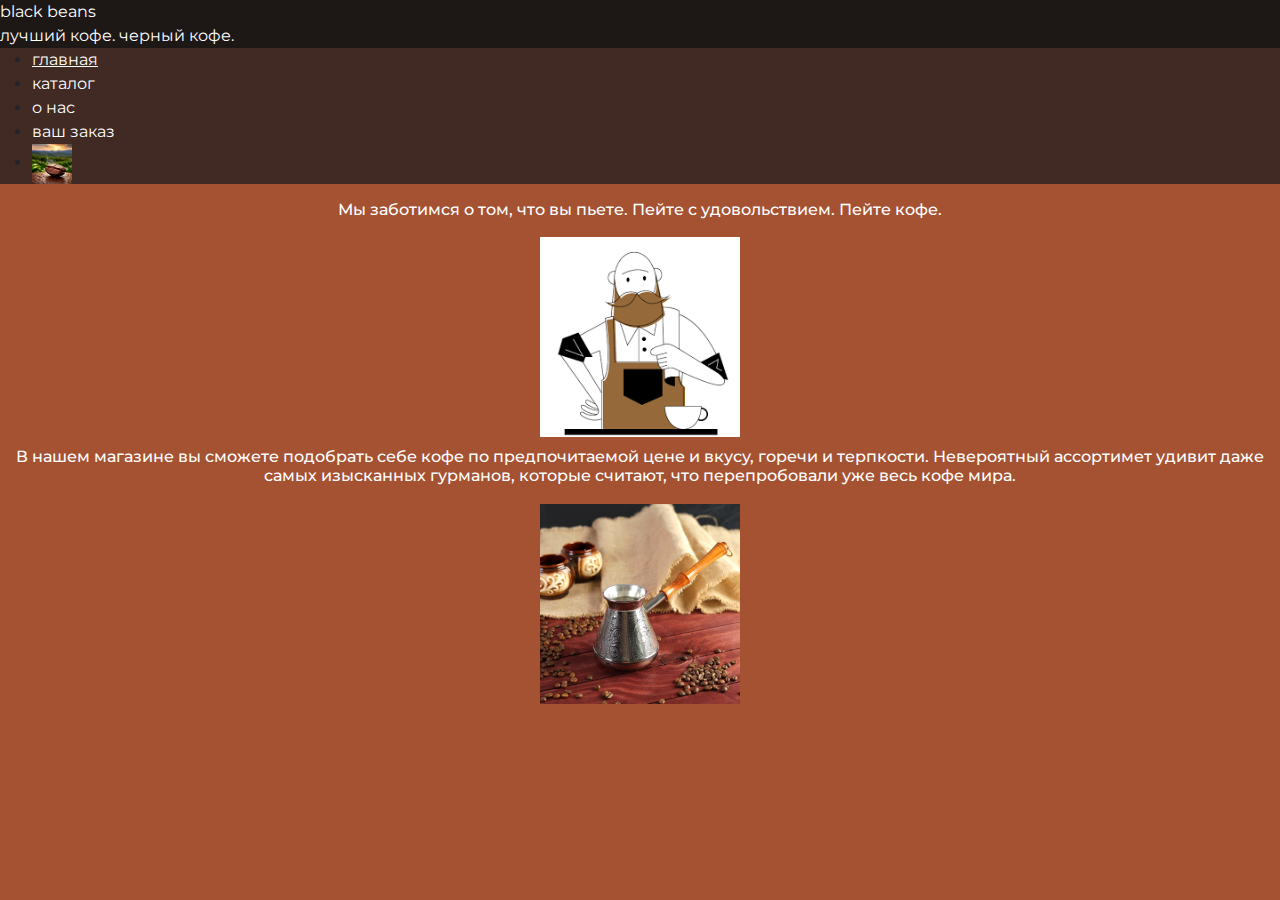
<file: html_css_hw_2/index.html>
<!DOCTYPE html>
<html lang="ru">
    <head>
        <meta charset="UTF-8">
        <meta content="width=device-width, initial-scale=1" name="viewport">
        <title >black beans</title>
        <link href="https://cdn.jsdelivr.net/npm/bootstrap@5.3.3/dist/css/bootstrap.min.css" rel="stylesheet" integrity="sha384-QWTKZyjpPEjISv5WaRU9OFeRpok6YctnYmDr5pNlyT2bRjXh0JMhjY6hW+ALEwIH" crossorigin="anonymous">
        <link rel="stylesheet" href="coffee.css">
        
    </head>

    <header>
        <div class="company-name">black beans</div>
        <div class="company-description">лучший кофе. черный кофе.</div>

        <nav>
            <ul>
                <li><a href="index.html" class="active">главная</a></li>
                <li><a href="catalog.html">каталог</a></li>
                <li><a href="description.html">о нас</a></li>
                <li><a href="order.html">ваш заказ</a></li>
                <li><a href="index.html"><img src="one-bean.jpg" width="40px"></a></li>
            </ul>
        </nav>
    </header>

    <main>
        <div class="middle">
            <h6>Мы заботимся о том, что вы пьете. Пейте с удовольствием. Пейте кофе.</h6>
            <a href="description.html"><img class="image" src="barista.png" alt="Узнать больше о нас"></a>
            <h6>В нашем магазине вы сможете подобрать себе кофе по предпочитаемой цене и вкусу, горечи и терпкости. Невероятный ассортимет удивит даже самых изысканных гурманов, которые считают, что перепробовали уже весь кофе мира.</h6>
            <a href="catalog.html"><img class="image" src="turka.jpg" alt="Перейти в магазин"></a>
        </div>
    </main>

</html>
</file>
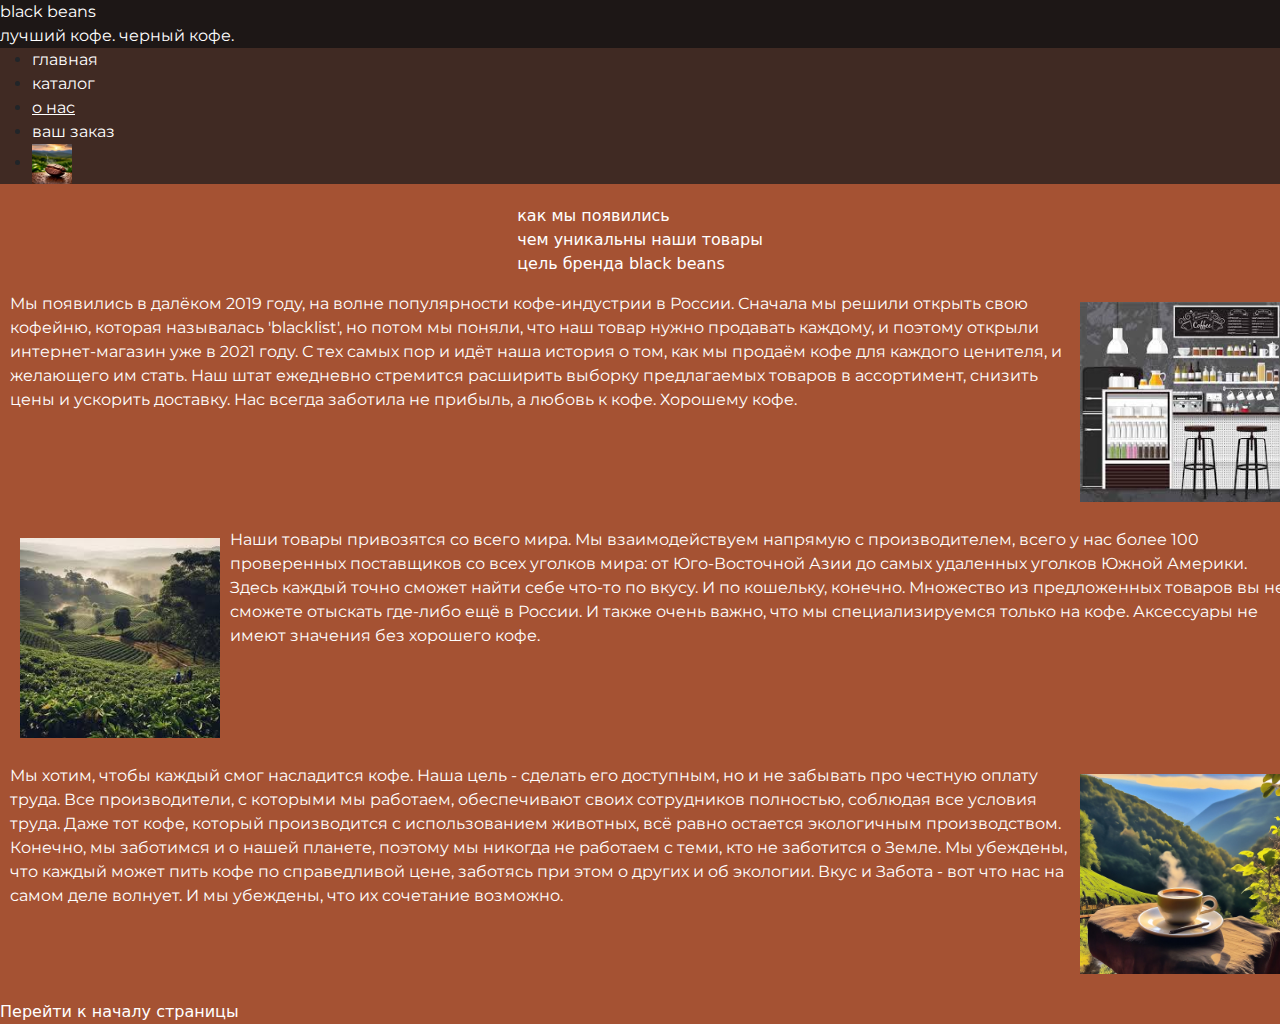
<file: html_css_hw_2/description.html>
<!DOCTYPE html>
<html lang="ru">
    <head>
        <meta charset="UTF-8">
        <meta content="width=device-width, initial-scale=1" name="viewport">
        <title >black beans</title>
        <link href="https://cdn.jsdelivr.net/npm/bootstrap@5.3.3/dist/css/bootstrap.min.css" rel="stylesheet" integrity="sha384-QWTKZyjpPEjISv5WaRU9OFeRpok6YctnYmDr5pNlyT2bRjXh0JMhjY6hW+ALEwIH" crossorigin="anonymous">
        <link rel="stylesheet" href="coffee.css">
    </head>

    <header>
        <div class="company-name" id="head">black beans</div>
        <div class="company-description">лучший кофе. черный кофе.</div>

        <nav>
            <ul>
                <li><a href="index.html" >главная</a></li>
                <li><a href="catalog.html" >каталог</a></li>
                <li><a href="description.html" class="active">о нас</a></li>
                <li><a href="order.html">ваш заказ</a></li>
                <li><a href="index.html"><img src="one-bean.jpg" width="40px"></a></li>
            </ul>
        </nav>
    </header>

    <main>
        <div class="nav-nav">
        <ul class="navigation-list">
            <li>
                <a href="#paragraph1">как мы появились</a>
            </li>
            <li>
                <a href="#paragraph2">чем уникальны наши товары</a>
            </li>
            <li>
                <a href="#paragraph3">цель бренда black beans</a>
            </li>
        </ul>
        </div>

        <div class="row">
        <p id="paragraph1">
            <img src="coffee-shop.jpg" class="float-right image">
            Мы появились в далёком 2019 году, на волне популярности кофе-индустрии в России.
            Сначала мы решили открыть свою кофейню, которая называлась 'blacklist', но потом 
            мы поняли, что наш товар нужно продавать каждому, и поэтому открыли интернет-магазин уже в 2021 году. 
            С тех самых пор и идёт наша история о том, как мы продаём кофе для каждого ценителя, и желающего им стать. 
            Наш штат ежедневно стремится расширить выборку предлагаемых товаров в ассортимент, снизить цены и ускорить доставку. 
            Нас всегда заботила не прибыль, а любовь к кофе. Хорошему кофе.
            
        </p>
        </div>

        <div class="row">
            
        <p id="paragraph2">
            <img src="plantation.jpg" class="float-left image">
            Наши товары привозятся со всего мира. Мы взаимодействуем напрямую с производителем, всего у нас более 100 проверенных
            поставщиков со всех уголков мира: от Юго-Восточной Азии до самых удаленных уголков Южной Америки. Здесь каждый точно сможет
            найти себе что-то по вкусу. И по кошельку, конечно. Множество из предложенных товаров вы не сможете отыскать где-либо ещё
            в России. И также очень важно, что мы специализируемся только на кофе. Аксессуары не имеют значения без хорошего кофе. 
        </p>
        </div>

        <div class="row">
            
            <p id="paragraph3">
                <img src="ecology.jpg" class="float-right image">
                Мы хотим, чтобы каждый смог насладится кофе. Наша цель - сделать его доступным, но и не забывать про честную оплату труда.
                Все производители, с которыми мы работаем, обеспечивают своих сотрудников полностью, соблюдая все условия труда. Даже тот кофе,
                который производится с использованием животных, всё равно остается экологичным производством. Конечно, мы заботимся и о нашей планете,
                поэтому мы никогда не работаем с теми, кто не заботится о Земле. Мы убеждены, что каждый может пить кофе по справедливой цене, 
                заботясь при этом о других и об экологии. Вкус и Забота - вот что нас на самом деле волнует. И мы убеждены, что их сочетание возможно.
                
            </p>
            
        </div>
        <a href="#head">Перейти к началу страницы</a>
    </main>

</html>
</file>
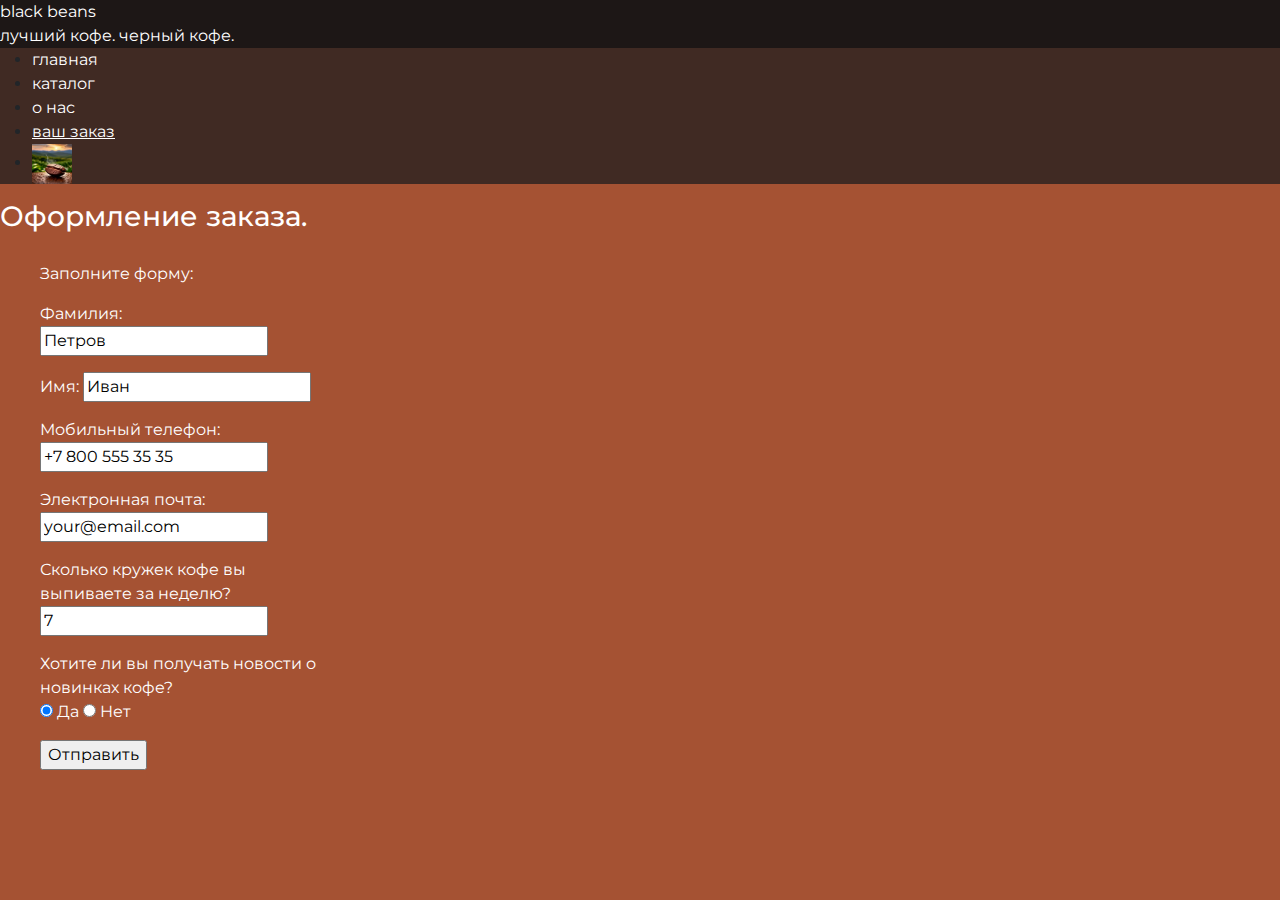
<file: html_css_hw_2/order.html>
<!DOCTYPE html>
<html lang="ru">
    <head>
        <meta charset="UTF-8">
        <meta content="width=device-width, initial-scale=1" name="viewport">
        <title >black beans</title>
        <link href="https://cdn.jsdelivr.net/npm/bootstrap@5.3.3/dist/css/bootstrap.min.css" rel="stylesheet" integrity="sha384-QWTKZyjpPEjISv5WaRU9OFeRpok6YctnYmDr5pNlyT2bRjXh0JMhjY6hW+ALEwIH" crossorigin="anonymous">
        <link rel="stylesheet" href="coffee.css">
    </head>
<body>
    <header>
        <div class="company-name">black beans</div>
        <div class="company-description">лучший кофе. черный кофе.</div>

        <nav>
            <ul>
                <li><a href="index.html" >главная</a></li>
                <li><a href="catalog.html" >каталог</a></li>
                <li><a href="description.html" >о нас</a></li>
                <li><a href="order.html" class="active">ваш заказ</a></li>
                <li><a href="index.html"><img src="one-bean.jpg" width="40px"></a></li>
            </ul>
        </nav>
    </header>

    <main>
        <h3>Оформление заказа.</h3>
        <form action="https://www.bing.com/search?" id="UserEnter" name="UserEnter" target="_blank" class="float-left">
            <p>Заполните форму:<input type="hidden" name="q" value="search"></p>

            <p> <label for="surname">Фамилия:</label>
            <input type="text" id="surname" name="surname" value="Петров" required=""> </p>
           <p> <label for="name">Имя:</label>
            <input type="text" id="name" name="name" value="Иван" required=""> </p>
            
            <p> <label for="phone">Мобильный телефон:</label>
            <input type="tel" id="phone" name="phone" value="+7 800 555 35 35" required=""> </p>
            

            <p> <label for="email">Электронная почта:</label>
               <input type="email" id="email" name="email" value="your@email.com" required=""> </p>

            <p> <label for="coffe-per-week">Сколько кружек кофе вы выпиваете за неделю?</label>
                <input type="number" id="coffe-per-week" name="coffe-per-week" value="7" required=""> </p>

            <p> <label>Хотите ли вы получать новости о новинках кофе?</label>
                <input type="radio" id="option1" name="preference" value="yes" checked="">
                <label for="option1">Да</label>
            <input type="radio" id="option2" name="preference" value="no">
                <label for="option2">Нет</label></p>
                <p> <input type="hidden" name="source" value="contact_form">
                    <input type="submit" value="Отправить"> </p>
        </form>

    </main>

</body>

</html>
</file>
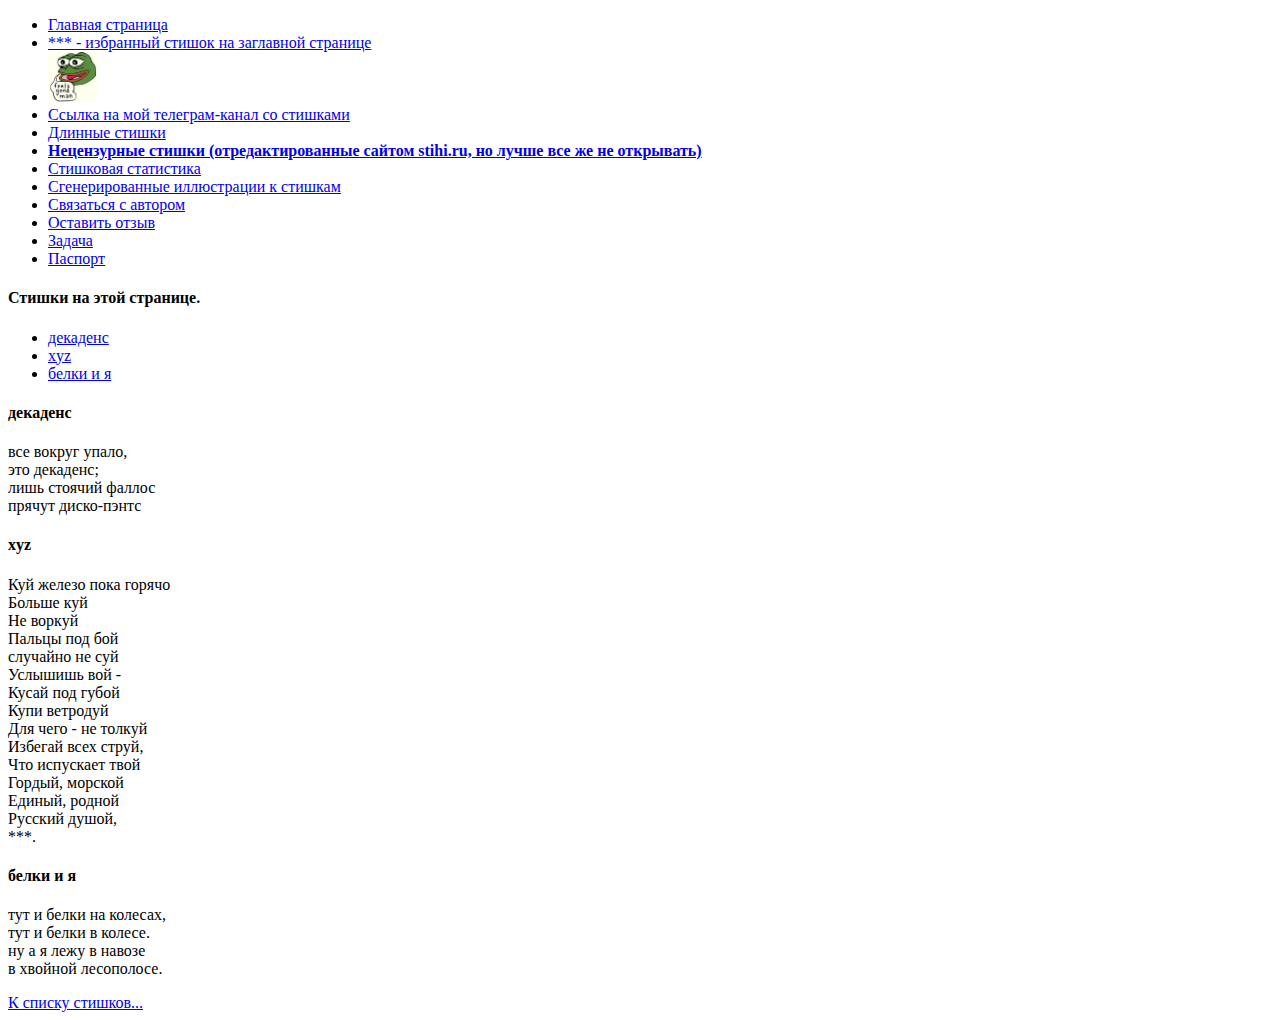
<file: html_hw/censored_stories.html>
<!DOCTYPE html>
<html lang="ru">
    <head>
        <meta charset="UTF-8">
        <title>Нецензурные стишки</title>
    </head>

    <body>

        <ul>
           <li><a href = 'first_page.html' target = '_self'>Главная страница</a>
           <li><a href = 'first_page.html'#head1 target = '_self'>*** - избранный стишок на заглавной странице</a>
           <li><a href = 'first_page.html' target = '_self'><img height="50px" src = 'src.jpg'></a>
           <li><a href = 'https://t.me/+nbsiB17qgTNkZjBi' target="_blank">Ссылка на мой телеграм-канал со стишками</a>
            <li><a href = 'long_stories.html' target = '_self'>Длинные стишки</a>
            <li><a href = 'censored_stories.html' target = '_self'><b>Нецензурные стишки (отредактированные сайтом stihi.ru, но лучше все же не открывать)</b></a>
            <li><a href = 'stats.html' target = '_self'>Стишковая статистика</a>
            <li><a href = 'images.html' target = '_self'>Сгенерированные иллюстрации к стишкам</a>
                <li><a href = 'connect.html' target="_self">Связаться с автором</a></li>    
                <li><a href = 'respond.html' target="_self">Оставить отзыв</a></li>    
                <li><a href = 'problem.html' target="_self">Задача</a></li>
                <li><a href = 'passport.html' target="_self">Паспорт</a></li>     
        </ul>
        
        <a id="top"><h4>Стишки на этой странице.</h4></a>
<ul>
    <li><a href="#head1" target="_self">декаденс</a></li>
    <li><a href="#head2" target="_self">xyz</a></li>
    <li><a href="#head3" target="_self">белки и я</a></li>
</ul>

<h4><a id="head1">декаденс</a></h4>
<p>
    все вокруг упало,<br>
это декаденс;<br>
лишь стоячий фаллос<br>
прячут диско-пэнтс<br>
</p>

<h4><a id="head2">xyz</a></h4>
<p>
    Куй железо пока горячо<br>
Больше куй<br>
Не воркуй<br>
Пальцы под бой<br>
случайно не суй<br>
Услышишь вой -<br>
Кусай под губой<br>
Купи ветродуй<br>
Для чего - не толкуй<br>
Избегай всех струй,<br>
Что испускает твой<br>
Гордый, морской<br>
Единый, родной<br>
Русский душой,<br>
***.
</p>

<h4><a id="head3">белки и я</a></h4>
<p>
    тут и белки на колесах,<br>
тут и белки в колесе.<br>
ну а я лежу в навозе<br>
в хвойной лесополосе.<br>

</p>

<a href="#top" target="_self">К списку стишков...</a>
    </body>

</html>
</file>
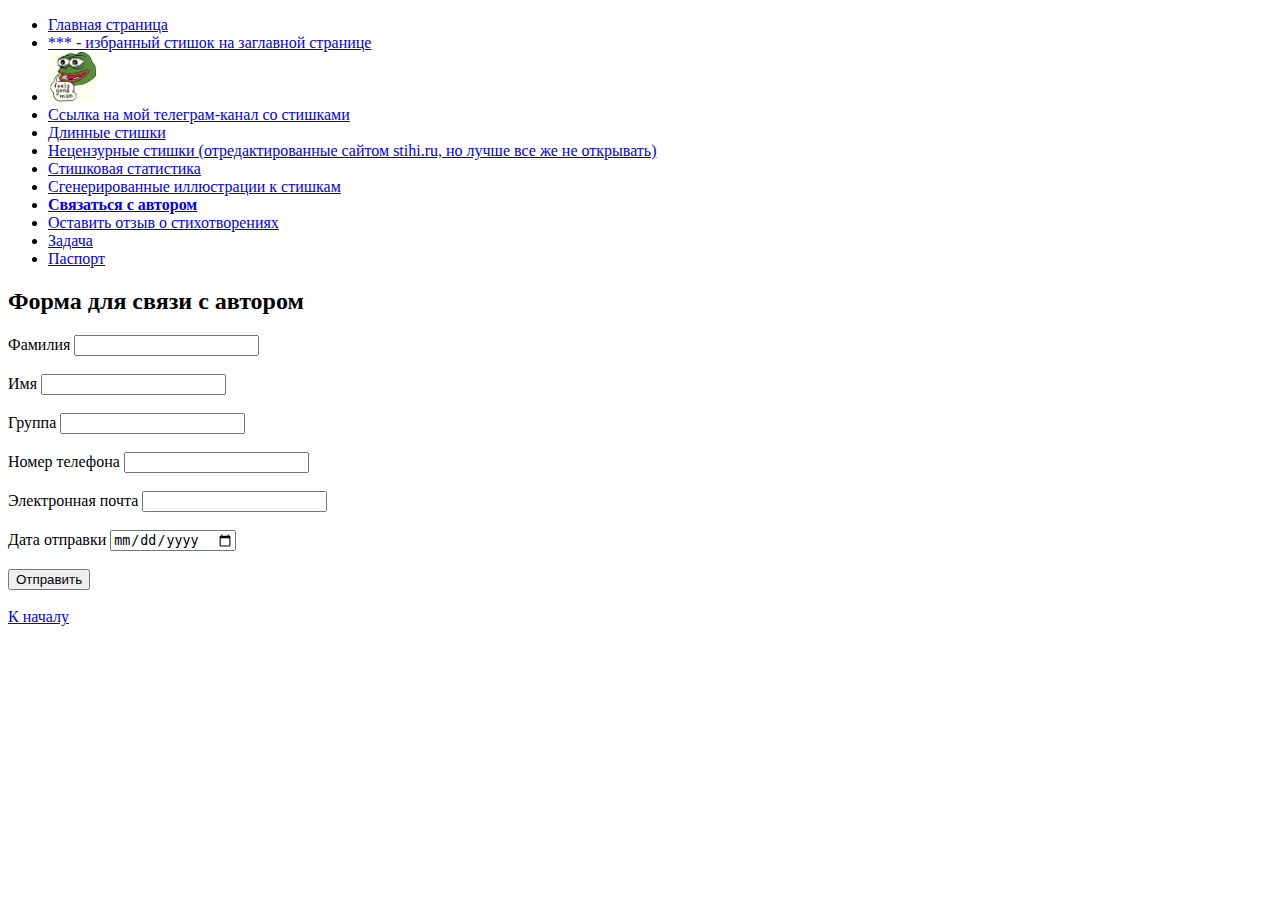
<file: html_hw/connect.html>
<!DOCTYPE html>
<html lang="ru">
    <head>
        <meta charset="UTF-8">
        <title>Связаться с автором</title>
    </head> 
    <body>
        <id='top'></id>
        <ul>
            <li><a href = 'first_page.html' target = '_self'>Главная страница</a>
            <li><a href = 'first_page.html#head1' target = '_self'>*** - избранный стишок на заглавной странице</a>
            <li><a href = 'first_page.html' target = '_self'><img height="50px" src = 'src.jpg'></a>
            <li><a href = 'https://t.me/+nbsiB17qgTNkZjBi' target="_blank">Ссылка на мой телеграм-канал со стишками</a>
            <li><a href = 'long_stories.html' target = '_self'>Длинные стишки</a>
            <li><a href = 'censored_stories.html' target = '_self'>Нецензурные стишки (отредактированные сайтом stihi.ru, но лучше все же не открывать)</a>
            <li><a href = 'stats.html' target = '_self'>Стишковая статистика</a>
            <li><a href = 'images.html' target = '_self'>Сгенерированные иллюстрации к стишкам</a>
            <li><a href = 'connect.html' target="_self"><b>Связаться с автором</b></a></li>    
            <li><a href = 'respond.html' target="_self">Оставить отзыв о стихотворениях</a></li>    
            <li><a href = 'problem.html' target="_self">Задача</a></li>
            <li><a href = 'passport.html' target="_self">Паспорт</a></li>        
        </ul>
        
        <h2>Форма для связи с автором</h2> 
        <form action="https://www.bing.com/search?" id="UserEnter" name="UserEnter" target="_blank">
            <input type="hidden" name="q" value="search" target="_blank">
            <label for="surname">Фамилия</label>
            <input type="text" id="surname" name="surname" required>
            <br><br>
            <label for="name">Имя</label>
            <input type="text" id="name" name="name" required>
            <br><br>
            <label for="group">Группа</label>
            <input type="text" id="group" name="group" required>
            <br><br>
            <label for="phone">Номер телефона</label>
            <input type="tel" id="phone" name="phone" required>
            <br><br>
            <label for="email">Электронная почта</label>
            <input type="email" id="email" name="email" required>
            <br><br>
            <label for="date">Дата отправки</label>
            <input type="date" id="date" name="date" required>
            <br><br>
            <input type="submit" name="submit" value="Отправить">
            
        </form>
        <br><a href='connect.html#top' target="_self">К началу</a><br>

    </body>

</html>
</file>
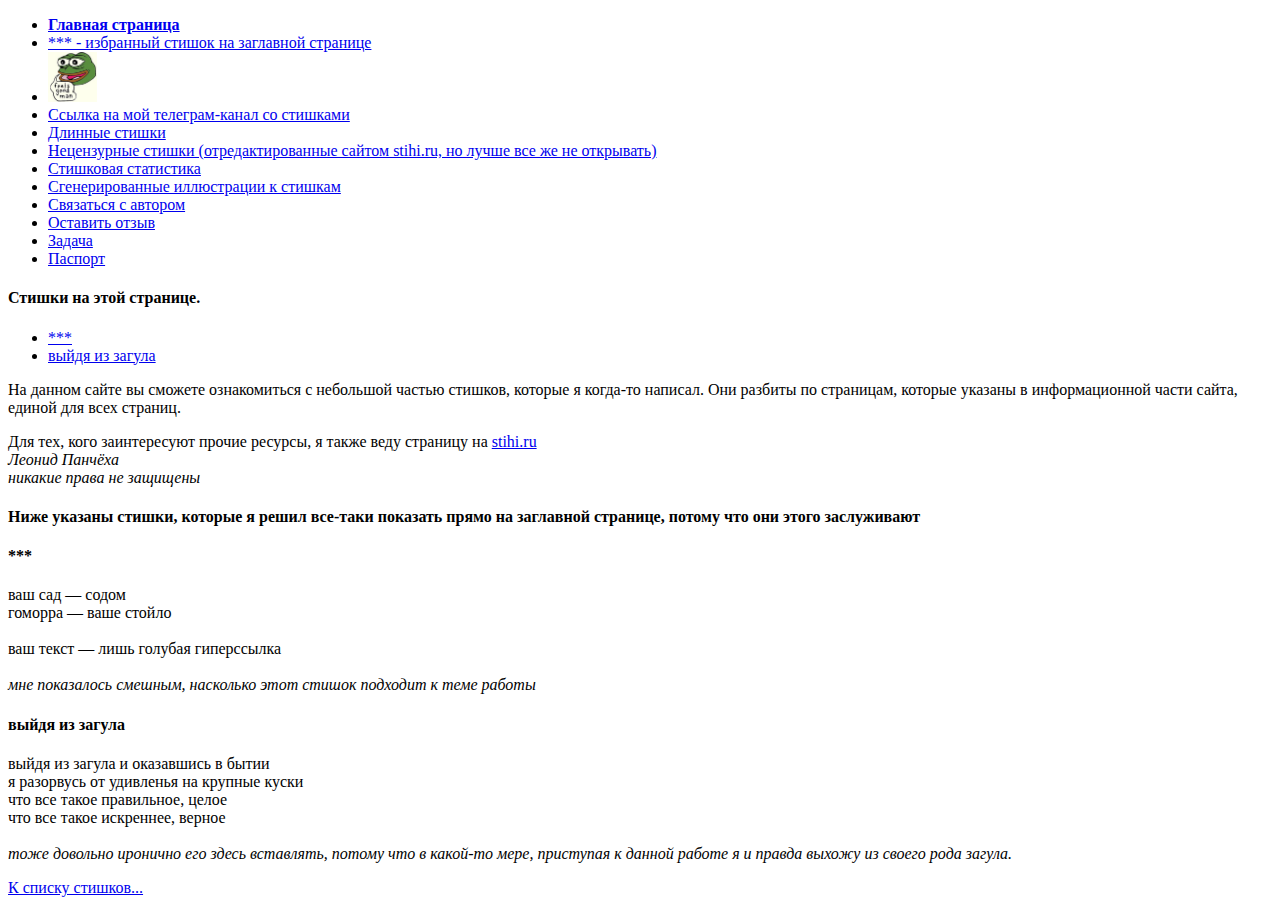
<file: html_hw/first_page.html>
<!DOCTYPE html>
<html lang="ru">
    <head>
        <meta charset="UTF-8">
        <title>Главная страница</title>
    </head>

    <body>

        <ul>
            <li><a href = 'first_page.html' target = '_self'><b>Главная страница</b></a>
            <li><a href = 'first_page.html#head1' target = '_self'>*** - избранный стишок на заглавной странице</a>
            <li><a href = 'first_page.html' target = '_self'><img height="50px" src = 'src.jpg'></a>
            <li><a href = 'https://t.me/+nbsiB17qgTNkZjBi' target="_blank">Ссылка на мой телеграм-канал со стишками</a>
            <li><a href = 'long_stories.html' target = '_self'>Длинные стишки</a>
            <li><a href = 'censored_stories.html' target = '_self'>Нецензурные стишки (отредактированные сайтом stihi.ru, но лучше все же не открывать)</a>
            <li><a href = 'stats.html' target = '_self'>Стишковая статистика</a>
            <li><a href = 'images.html' target = '_self'>Сгенерированные иллюстрации к стишкам</a>
            <li><a href = 'connect.html' target="_self">Связаться с автором</a></li>    
            <li><a href = 'respond.html' target="_self">Оставить отзыв</a></li>    
            <li><a href = 'problem.html' target="_self">Задача</a></li>
            <li><a href = 'passport.html' target="_self">Паспорт</a></li>        
        </ul>
        
        <a id="top"><h4>Стишки на этой странице.</h4></a>
<ul>
    <li><a href="#head1" target="_self">***</a></li>
    <li><a href="#head2" target="_self">выйдя из загула</a></li>
</ul>


<p>На данном сайте вы сможете ознакомиться с небольшой частью стишков, которые я когда-то написал. Они разбиты по страницам, которые указаны в информационной части сайта, единой для всех страниц.</p>
<p>Для тех, кого заинтересуют прочие ресурсы, я также веду страницу на <a href="stihi.ru/avtor/leopanch" target="_blank">stihi.ru</a><br><i>Леонид Панчёха</i><br><i>никакие права не защищены</i>
<h4>Ниже указаны стишки, которые я решил все-таки показать прямо на заглавной странице, потому что они этого заслуживают</h4>

    <h4><a id="head1">***</a></h4>
<p>ваш сад — содом <br>гоморра — ваше стойло<br><br>ваш текст — лишь голубая гиперссылка<br><br><i>мне показалось смешным, насколько этот стишок подходит к теме работы</i>

    <h4><a id="head2">выйдя из загула</a></h4>
<p>выйдя из загула и оказавшись в бытии<br>я разорвусь от удивленья на крупные куски<br>что все такое правильное, целое<br>что все такое искреннее, верное<br><br><i>тоже довольно иронично его здесь вставлять, потому что в какой-то мере, приступая к данной работе я и правда выхожу из своего рода загула.</i><br></p>
<a href="#top" target="_self">К списку стишков...</a>

    </body>

</html>
</file>
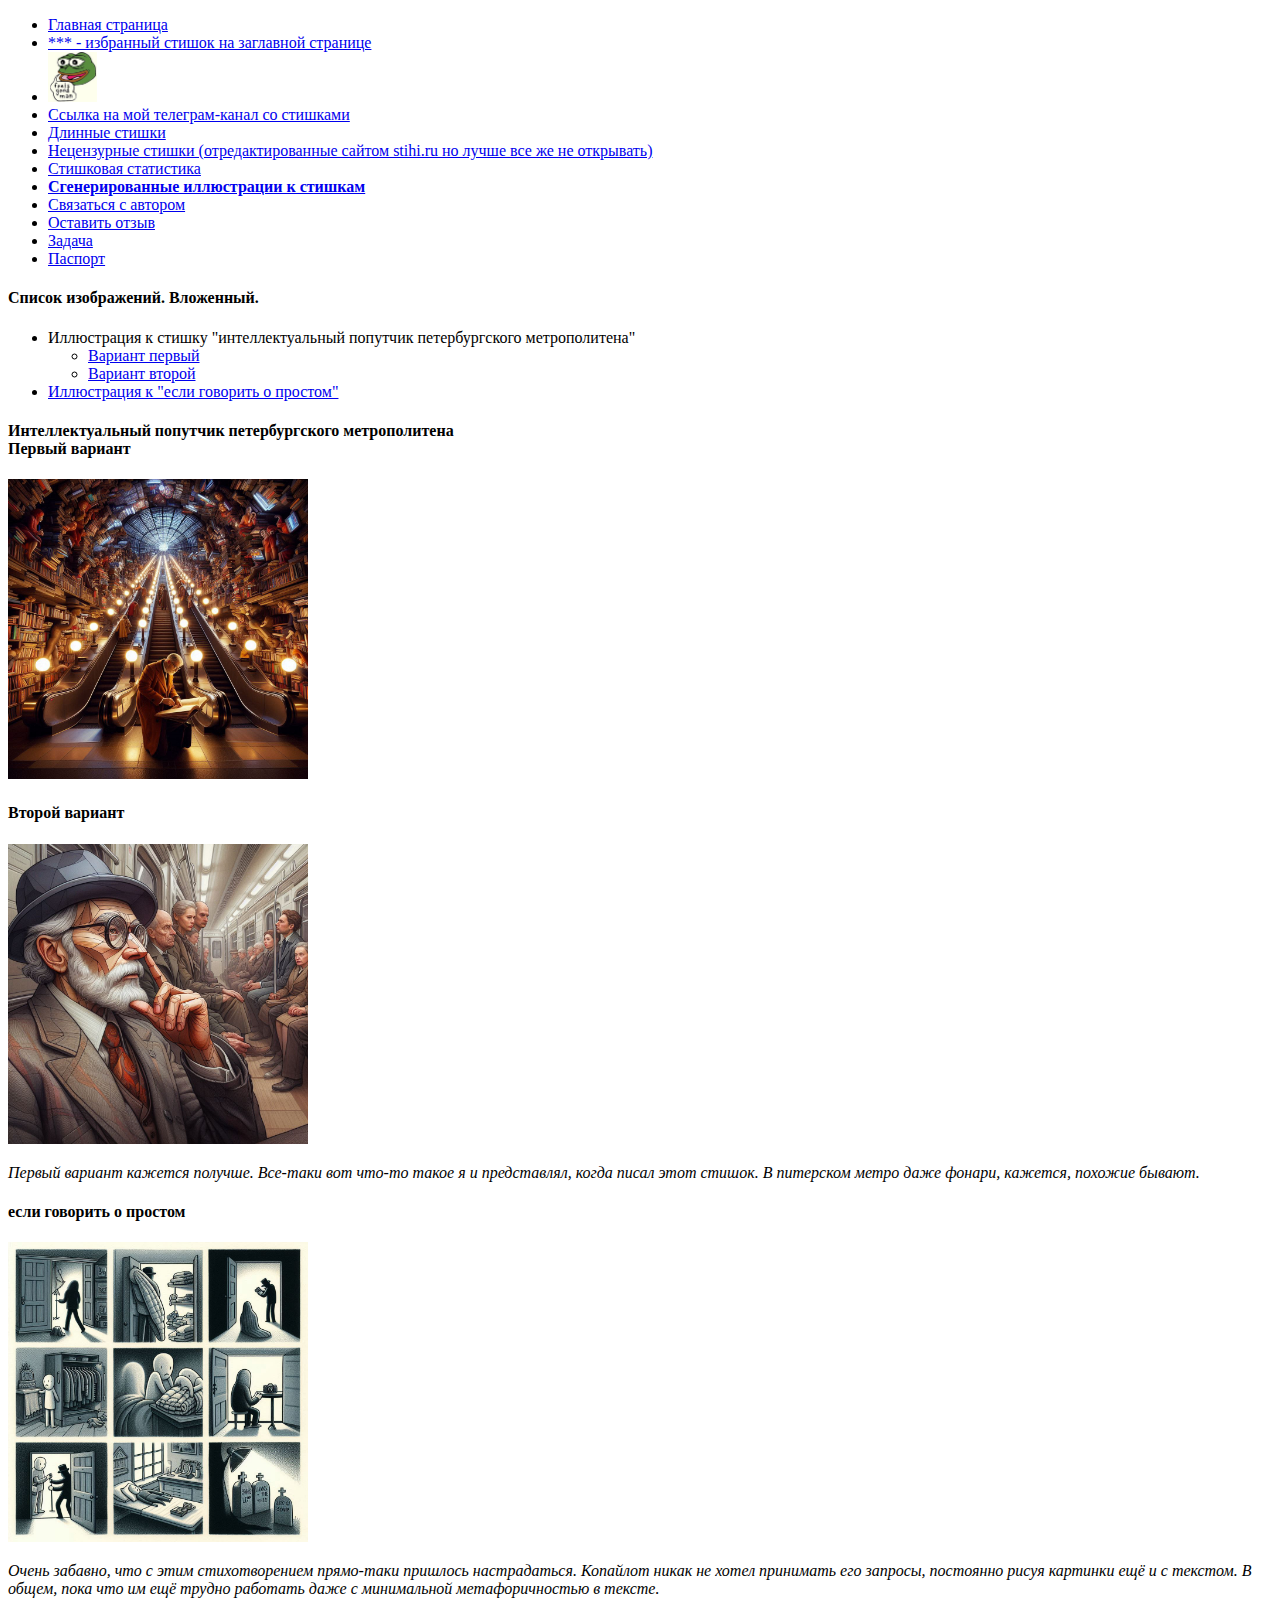
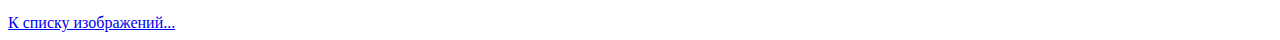
<file: html_hw/images.html>
<!DOCTYPE html>
<html lang="ru">
    <head>
        <meta charset="UTF-8">
        <title>Иллюстрации</title>
    </head>

    <body>

        <ul>
           <li><a href = 'first_page.html' target = '_self'>Главная страница</a>
           <li><a href = 'first_page.html'#head1 target = '_self'>*** - избранный стишок на заглавной странице</a>
           <li><a href = 'first_page.html' target = '_self'><img height="50px" src = 'src.jpg'></a>
           <li><a href = 'https://t.me/+nbsiB17qgTNkZjBi' target="_blank">Ссылка на мой телеграм-канал со стишками</a>
            <li><a href = 'long_stories.html' target = '_self'>Длинные стишки</a>
            <li><a href = 'censored_stories.html' target = '_self'>Нецензурные стишки (отредактированные сайтом stihi.ru но лучше все же не открывать)</a>
            <li><a href = 'stats.html' target = '_self'>Стишковая статистика</a>
            <li><a href = 'images.html' target = '_self'><b>Сгенерированные иллюстрации к стишкам</b></a>
            <li><a href = 'connect.html' target="_self">Связаться с автором</a></li>    
            <li><a href = 'respond.html' target="_self">Оставить отзыв</a></li>    
            <li><a href = 'problem.html' target="_self">Задача</a></li>
            <li><a href = 'passport.html' target="_self">Паспорт</a></li>     
        </ul>
        
        <a id="top"><h4>Список изображений. Вложенный.</h4></a>
<ul>
    <li>Иллюстрация к стишку "интеллектуальный попутчик петербургского метрополитена"</li>
        <ul>
            <li><a href="#pic1" target="_self">Вариант первый</a></li>
            <li><a href="#pic2" target="_self">Вариант второй</a></li>
        </ul>
    <li><a href="#pic3" target="_self">Иллюстрация к "если говорить о простом"</a></li>
</ul>


<h4><a id='pic1'>Интеллектуальный попутчик петербургского метрополитена<br>Первый вариант</a></h4>
<img src="ill1.png" width="300">

<h4><a id='pic2'>Второй вариант</a></h4>
<img src="ill2.png" width="300">

<p><i>
Первый вариант кажется получше. Все-таки вот что-то такое я и представлял, когда писал этот стишок. В питерском метро даже фонари, кажется, похожие бывают.
</i></p>

<h4><a id='pic3'>если говорить о простом</a></h4>
<img src="ill3.png" width="300"><br>
<p><i>
    Очень забавно, что с этим стихотворением прямо-таки пришлось 
    настрадаться. Копайлот никак не хотел принимать его запросы, 
    постоянно рисуя картинки ещё и с текстом. В общем, пока что им ещё трудно работать даже с минимальной метафоричностью в тексте.
</i></p>
<a href="#top" target="_self">К списку изображений...</a>
    </body>

</html>
</file>
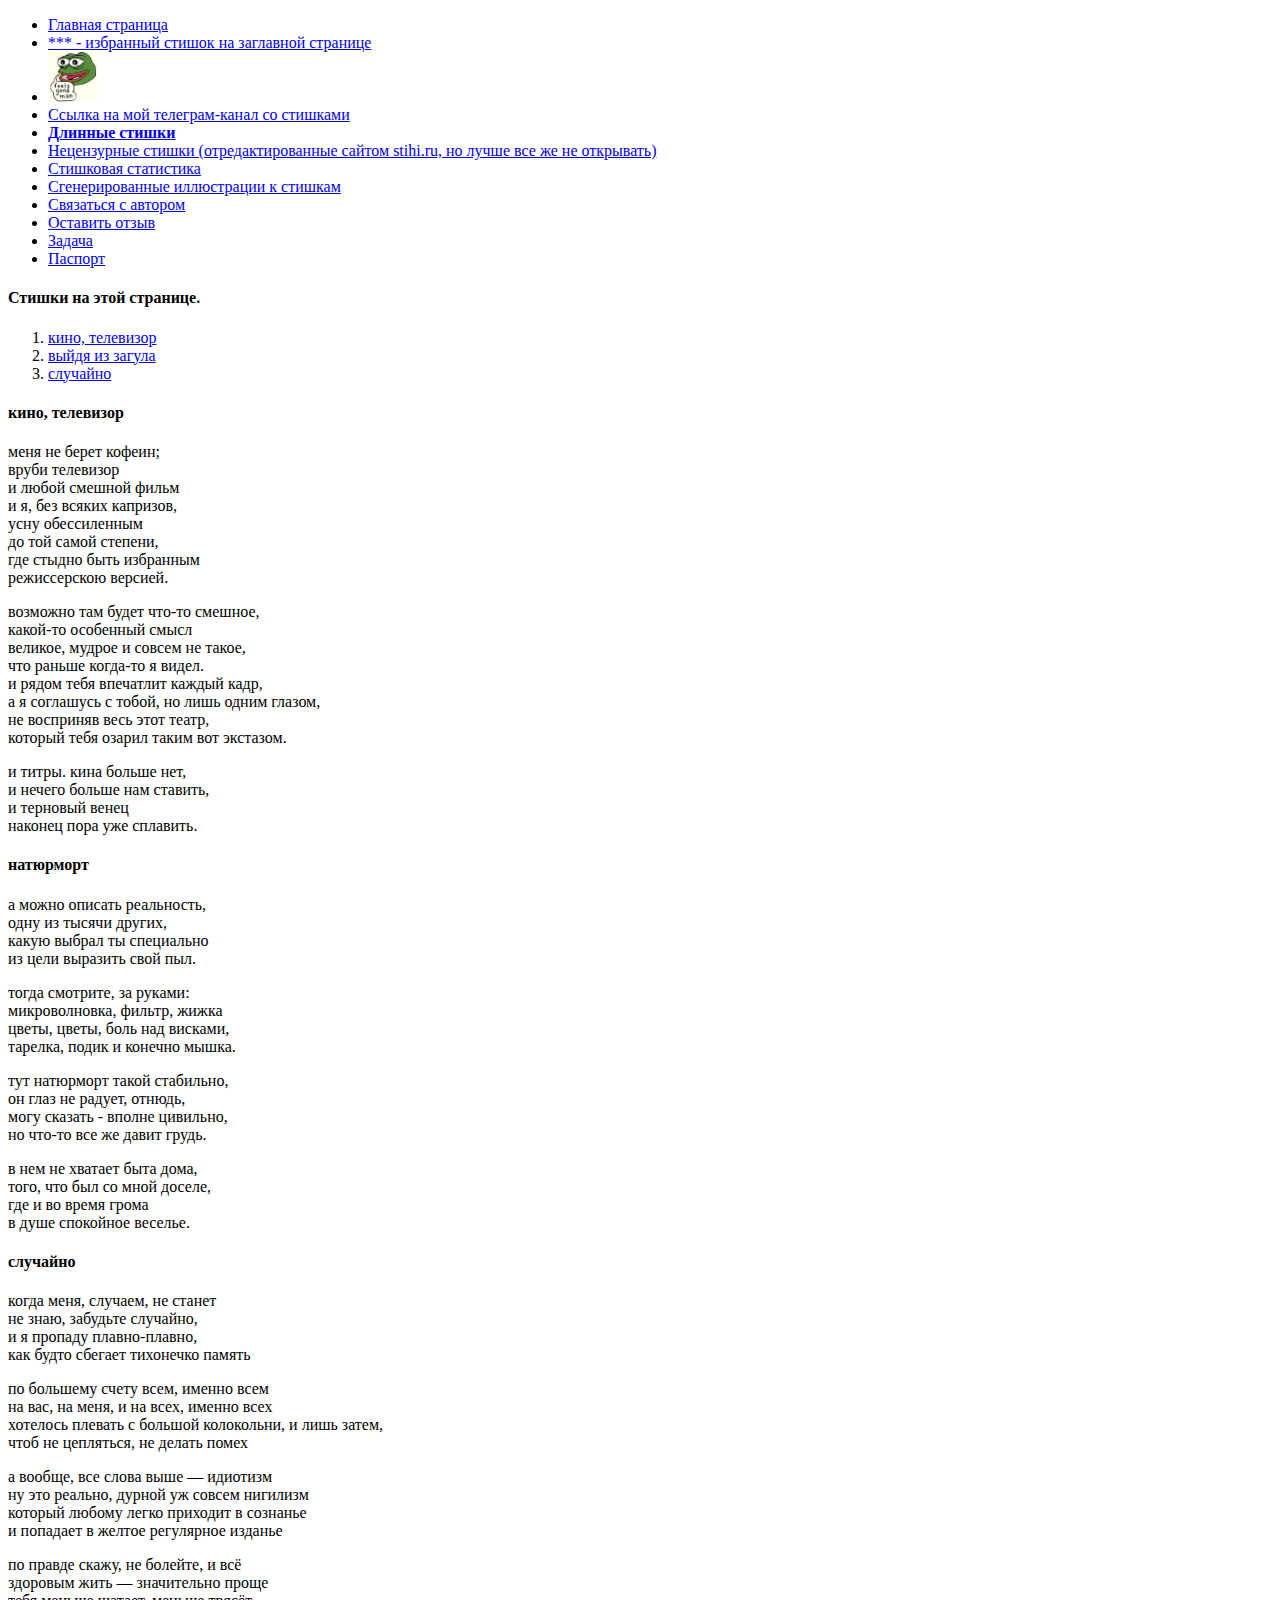
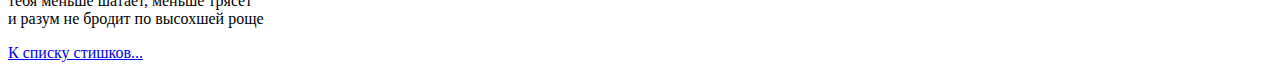
<file: html_hw/long_stories.html>
<!DOCTYPE html>
<html lang="ru">
    <head>
        <meta charset="UTF-8">
        <title>Длинные стишки</title>
    </head>

    <body>
        
        <ul>
           <li><a href = 'first_page.html' target = '_self'>Главная страница</a>
           <li><a href = 'first_page.html'#head1 target = '_self'>*** - избранный стишок на заглавной странице</a>
           <li><a href = 'first_page.html' target = '_self'><img height="50px" src = 'src.jpg'></a>
           <li><a href = 'https://t.me/+nbsiB17qgTNkZjBi' target="_blank">Ссылка на мой телеграм-канал со стишками</a>
            <li><a href = 'long_stories.html' target = '_self'><b>Длинные стишки</b></a>
            <li><a href = 'censored_stories.html' target = '_self'>Нецензурные стишки (отредактированные сайтом stihi.ru, но лучше все же не открывать)</a>
            <li><a href = 'stats.html' target = '_self'>Стишковая статистика</a>
            <li><a href = 'images.html' target = '_self'>Сгенерированные иллюстрации к стишкам</a>
                <li><a href = 'connect.html' target="_self">Связаться с автором</a></li>    
                <li><a href = 'respond.html' target="_self">Оставить отзыв</a></li>    
                <li><a href = 'problem.html' target="_self">Задача</a></li>
                <li><a href = 'passport.html' target="_self">Паспорт</a></li>     
        </ul>

        <a id="top"><h4>Стишки на этой странице.</h4></a>
<ol>
    <li><a href="#head1" target="_self">кино, телевизор</a></li>
    <li><a href="#head2" target="_self">выйдя из загула</a></li>
    <li><a href='#head3' target='_self'>случайно</a></li>
</ol>

    <h4><a id="head1">кино, телевизор</a></h4>
<p>меня не берет кофеин;<br>
вруби телевизор<br>
и любой смешной фильм<br>
и я, без всяких капризов,<br>
усну обессиленным<br>
до той самой степени,<br>
где стыдно быть избранным<br>
режиссерскою версией.<br>

<p>возможно там будет что-то смешное,<br>
какой-то особенный смысл<br>
великое, мудрое и совсем не такое,<br>
что раньше когда-то я видел.<br>
и рядом тебя впечатлит каждый кадр,<br>
а я соглашусь с тобой, но лишь одним глазом,<br>
не восприняв весь этот театр,<br>
который тебя озарил таким вот экстазом.<br>

<p>и титры. кина больше нет,<br>
и нечего больше нам ставить,<br>
и терновый венец<br>
наконец пора уже сплавить.<br>

<h4><a id="head2">натюрморт</a></h4>

<p>а можно описать реальность,<br>
    одну из тысячи других,<br>
    какую выбрал ты специально<br>
    из цели выразить свой пыл.<br>
    
    <p>тогда смотрите, за руками:<br>
    микроволновка, фильтр, жижка<br>
    цветы, цветы, боль над висками,<br>
    тарелка, подик и конечно мышка.<br>
    
    <p>тут натюрморт такой стабильно,<br>
    он глаз не радует, отнюдь,<br>
    могу сказать - вполне цивильно,<br>
    но что-то все же давит грудь.<br>
    
    <p>в нем не хватает быта дома,<br>
    того, что был со мной доселе,<br>
    где и во время грома<br>
    в душе спокойное веселье.<br>

<h4><a id='head3'>случайно</a></h4>
<p>когда меня, случаем, не станет<br>
не знаю, забудьте случайно,<br>
и я пропаду плавно-плавно,<br>
как будто сбегает тихонечко память<br></p>

<p>по большему счету всем, именно всем<br>
на вас, на меня, и на всех, именно всех<br>
хотелось плевать с большой колокольни, и лишь затем,<br>
чтоб не цепляться, не делать помех<br></p>

<p>а вообще, все слова выше — идиотизм<br>
ну это реально, дурной уж совсем нигилизм<br>
который любому легко приходит в сознанье<br>
и попадает в желтое регулярное изданье<br></p>

<p>по правде скажу, не болейте, и всё<br>
здоровым жить — значительно проще<br>
тебя меньше шатает, меньше трясёт<br>
и разум не бродит по высохшей роще<br></p>

    
    <a href="#top" target="_self">К списку стишков...</a>

</body>
</html>
</file>
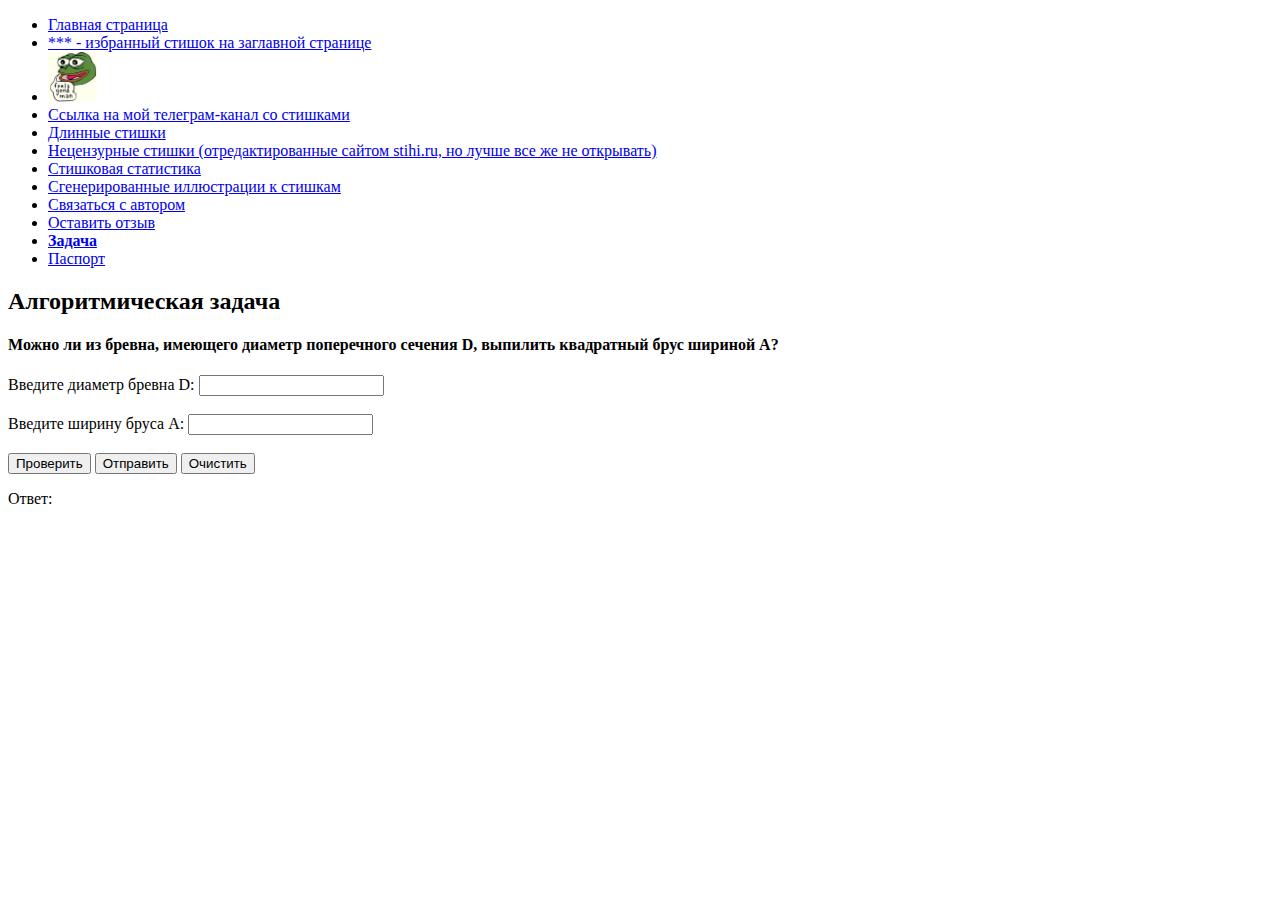
<file: html_hw/problem.html>
<!DOCTYPE html>
<html lang="ru">
    <head>
        <meta charset="UTF-8">
        <title>Задача</title>
    </head>

    <body>

        <ul>
            <li><a href = 'first_page.html' target = '_self'>Главная страница</a>
            <li><a href = 'first_page.html#head1' target = '_self'>*** - избранный стишок на заглавной странице</a>
            <li><a href = 'first_page.html' target = '_self'><img height="50px" src = 'src.jpg'></a>
            <li><a href = 'https://t.me/+nbsiB17qgTNkZjBi' target="_blank">Ссылка на мой телеграм-канал со стишками</a>
            <li><a href = 'long_stories.html' target = '_self'>Длинные стишки</a>
            <li><a href = 'censored_stories.html' target = '_self'>Нецензурные стишки (отредактированные сайтом stihi.ru, но лучше все же не открывать)</a>
            <li><a href = 'stats.html' target = '_self'>Стишковая статистика</a>
            <li><a href = 'images.html' target = '_self'>Сгенерированные иллюстрации к стишкам</a>
            <li><a href = 'connect.html' target="_self">Связаться с автором</a></li>    
            <li><a href = 'respond.html' target="_self">Оставить отзыв</a></li>    
            <li><a href = 'problem.html' target="_self"><b>Задача</b></a></li>
            <li><a href = 'passport.html' target="_self">Паспорт</a></li>        
        </ul>

    <h2>Алгоритмическая задача</h2>
    <h4>Можно ли из бревна, имеющего диаметр поперечного сечения D, выпилить квадратный брус шириной A?</h4>        
    <label for="d">Введите диаметр бревна D:</label>
    <input type="text" id="d" name="d" required><br><br>
    <label for="a">Введите ширину бруса A:</label>
    <input type="text" id="a" name="a" required><br><br>

    <button id="checkButton">Проверить</button>
    <button id="sendButton">Отправить</button>
    <button id="clearButton">Очистить</button>

    <p id="result">Ответ: </p>

    <script src="problem_script.js"></script>
    </body>

</html>
</file>
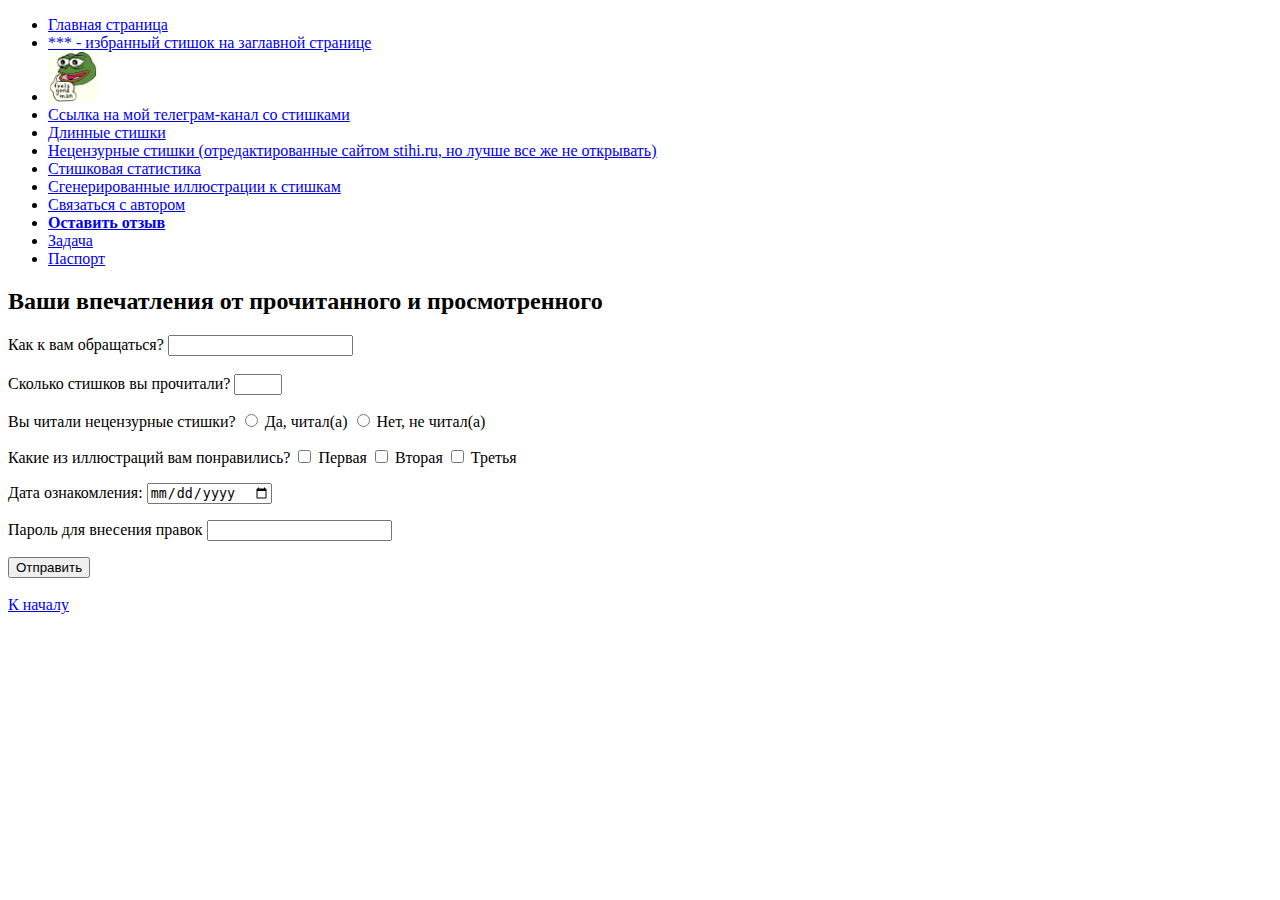
<file: html_hw/respond.html>
<!DOCTYPE html>
<html lang="ru">
    <head>
        <meta charset="UTF-8">
        <title>ОСтавить отзыв</title>
    </head>

    <body>
        <id='top'></id>
        <ul>
            <li><a href = 'first_page.html' target = '_self'>Главная страница</a>
            <li><a href = 'first_page.html#head1' target = '_self'>*** - избранный стишок на заглавной странице</a>
            <li><a href = 'first_page.html' target = '_self'><img height="50px" src = 'src.jpg'></a>
            <li><a href = 'https://t.me/+nbsiB17qgTNkZjBi' target="_blank">Ссылка на мой телеграм-канал со стишками</a>
            <li><a href = 'long_stories.html' target = '_self'>Длинные стишки</a>
            <li><a href = 'censored_stories.html' target = '_self'>Нецензурные стишки (отредактированные сайтом stihi.ru, но лучше все же не открывать)</a>
            <li><a href = 'stats.html' target = '_self'>Стишковая статистика</a>
            <li><a href = 'images.html' target = '_self'>Сгенерированные иллюстрации к стишкам</a>
            <li><a href = 'connect.html' target="_self">Связаться с автором</a></li>    
            <li><a href = 'respond.html' target="_self"><b>Оставить отзыв</b></a></li>    
            <li><a href = 'problem.html' target="_self">Задача</a></li>
            <li><a href = 'passport.html' target="_self">Паспорт</a></li>        
        </ul>
        <h2>Ваши впечатления от прочитанного и просмотренного</h2>
        <form action="https://www.bing.com/search?" id="readExperienceForm" name="readExperienceForm" target="_blank">
            <input type="hidden" name="q" value="search" target="_blank">
            
            <label for="name">Как к вам обращаться?</label>
            <input type="text" id="name" name="name">
            
            <br><br>
            

            <label for="read_count">Сколько стишков вы прочитали?</label>
            <input type="number" id="read_count" name="read_count" min="0" max="8">
            
            <br>
            <p>
                Вы читали нецензурные стишки?
                <input type="radio" name="read_censored" value="yes">
                Да, читал(а)
                <input type="radio" name="read_censored" value="no">
                Нет, не читал(а)
            </p>

            <p>
                Какие из иллюстраций вам понравились?
                <input type="checkbox" name="liked" value="first"> Первая
                <input type="checkbox" name="liked" value="second"> Вторая
                <input type="checkbox" name="liked" value="third"> Третья
            </p>

            <label for="date_read">Дата ознакомления:</label>
            <input type="date" name="date">

            <p>
                Пароль для внесения правок
                <input type="password" id="password" name="password">
            </p>

            <input type="submit" name="submit" value="Отправить">
            
        </form>
        <br><a href='respond.html#top' target="_self">К началу</a><br>


        <script src="respond_script.js"></script>
    </body>

</html>
</file>
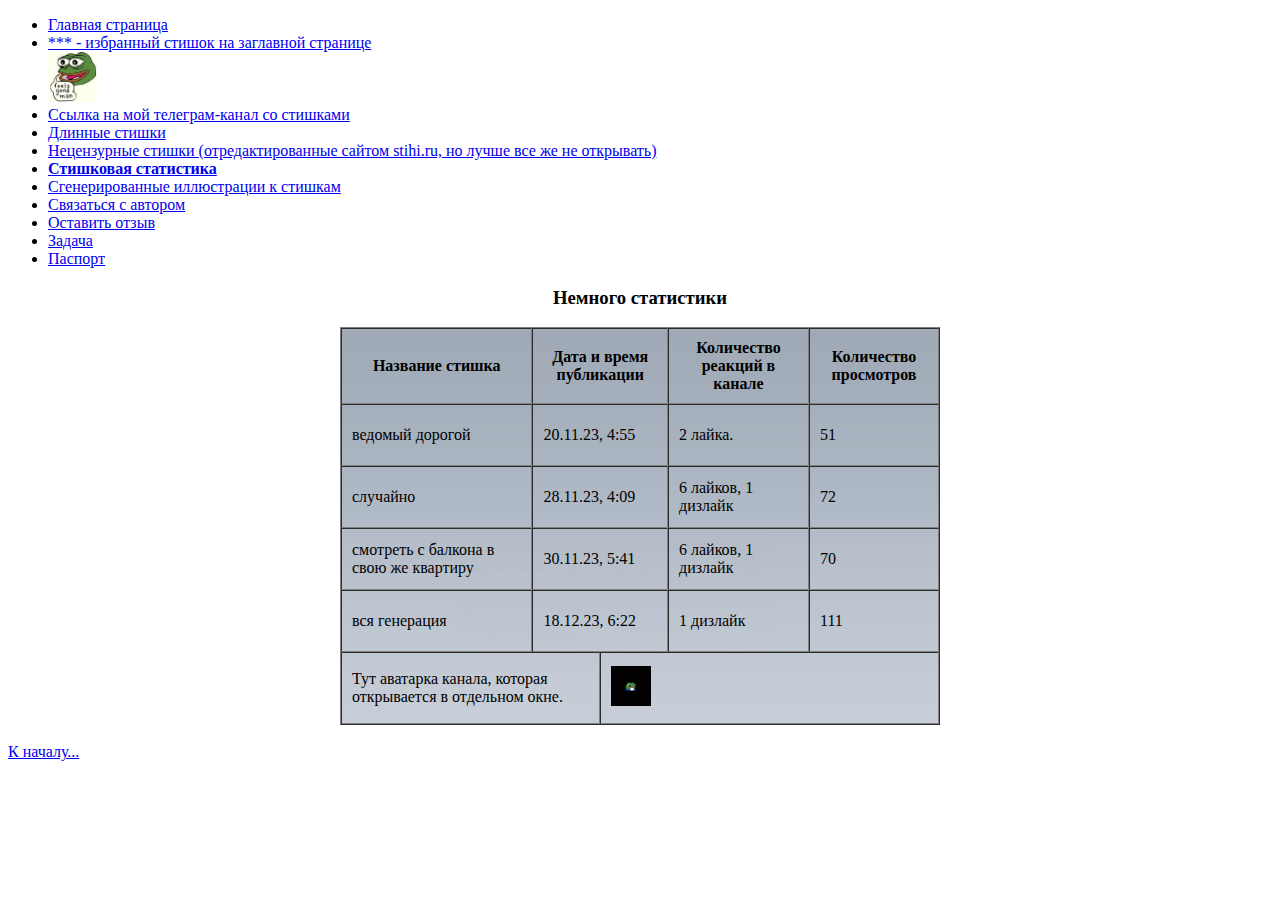
<file: html_hw/stats.html>
<!DOCTYPE html>
<html lang="ru">
<head>
    <meta charset="UTF-8">
    <title>Статистика</title>
</head>

<body>
    <a id="top"></a>
    <ul>
        <li><a href = 'first_page.html' target = '_self'>Главная страница</a>
        <li><a href = 'first_page.html'#head1 target = '_self'>*** - избранный стишок на заглавной странице</a>
        <li><a href = 'first_page.html' target = '_self'><img height="50px" src = 'src.jpg'></a>
        <li><a href = 'https://t.me/+nbsiB17qgTNkZjBi' target="_blank">Ссылка на мой телеграм-канал со стишками</a>
         <li><a href = 'long_stories.html' target = '_self'>Длинные стишки</a>
         <li><a href = 'censored_stories.html' target = '_self'>Нецензурные стишки (отредактированные сайтом stihi.ru, но лучше все же не открывать)</a>
         <li><a href = 'stats.html' target = '_self'><b>Стишковая статистика</b></a>
         <li><a href = 'images.html' target = '_self'>Сгенерированные иллюстрации к стишкам</a>
            <li><a href = 'connect.html' target="_self">Связаться с автором</a></li>    
            <li><a href = 'respond.html' target="_self">Оставить отзыв</a></li>    
            <li><a href = 'problem.html' target="_self">Задача</a></li>
            <li><a href = 'passport.html' target="_self">Паспорт</a></li>     
     </ul>

<h3 align="center">Немного статистики</h3>

<table align="center" cellspacing="0" cellpadding="10" border="1"  width="600px" background="background.jpg">

<tr>
 <th colspan="1" bgcolor="Pink" background="background.jpg" height="50px">
 Название стишка
 </th>
 <th colspan="2">
    Дата и время публикации
 </th>
 <th colspan ='3'>
    Количество реакций в канале
 </th>
 <th colspan="4">
    Количество просмотров
 </th>
</tr>


<tr>
<td height="40px">
ведомый дорогой
</td>
<td colspan="2">
20.11.23, 4:55
</td>
<td colspan='3'>
2 лайка.
</td>
<td colspan='4'>
51
</td>
</tr>

<tr>
    <td height="40px">
        случайно
        </td>
        <td colspan="2">
        28.11.23, 4:09
        </td>
        <td colspan='3'>
        6 лайков, 1 дизлайк
        </td>
        <td colspan="4">
        72
        </td>
</tr>

<tr>
    <td height="40px">
        смотреть с балкона в свою же квартиру
        </td>
        <td colspan="2">
        30.11.23, 5:41
        </td>
        <td colspan='3'>
        6 лайков, 1 дизлайк
        </td>
        <td colspan="4">
        70
        </td>
</tr>

<tr>
    <td height="40px">
        вся генерация
        </td>
        <td colspan="2">
        18.12.23, 6:22
        </td>
        <td colspan='3'>
        1 дизлайк
        </td>
        <td colspan="4">
        111
        </td>
</tr>

<tr>
    <td colspan="2" height="50px">
        Тут аватарка канала, которая открывается в отдельном окне.
    </td>
    <td colspan="5">
        <a href="image.jpg" target="_blank"><img src="image.jpg" alt="Автарка канала" width="40px"></a>
    </td>
</tr>



</table>
<br>
<a href="#top" target="_self">К началу...</a>
</file>
<file: html_css_hw_2/coffee.css>
@import url('https://fonts.googleapis.com/css2?family=IBM+Plex+Sans:ital,wght@0,100;0,200;0,300;0,400;0,500;0,600;0,700;1,100;1,200;1,300;1,400;1,500;1,600;1,700&family=Montserrat:ital,wght@0,100..900;1,100..900&family=Parkinsans:wght@300..800&display=swap');

body {
    background-color: #a55233;
}

h1, h2, h3, h4, h5, h6{
    color: white;
    font-family: Montserrat;

}

p {
    color: white;
    font-family: Montserrat;
    margin-left: 10px;
}

.nav-nav {
    display: flex;
        justify-content: center;
        margin-top: 20px;
}


header {
    background-color: #402a23;
    font-family: Montserrat;
}

a {
    color: white;
    text-decoration: none;
}

.product-block {
    display: inline-block;
    width: 300px;
    margin: 20px;
    text-align: center;
    background-color: #f3bc77;
    padding: 20px;
    border-radius: 5px;
    box-shadow: 0 2px 5px rgba(0, 0, 0, 0.1);
}

.navigation-list {
    float: left;
    margin-right: 50px;
    margin-left: 50px;
    list-style-type: none;
    padding: 0;
    display: flex;
    flex-direction: column;
    display: flex;
    justify-content: center;
}

.pressbtn {
    border-radius: 10px;
    color: white;
    transition: .2s linear;
    background: #402a23;
    display: flex;
    justify-content: center;
    align-items: center;
    width: 300px;
}

.preesbtn:hover {
    box-shadow: 0 0 0 2px white, 0 0 0 4px #1d1716;
}

.float-right {
    float: right;
    margin-top: 20px;
    margin-right: 30px;
    margin-bottom: 20px;
    margin-left: 30px;
    max-width: 300px;
}

.float-left {
    float: left;
    margin-top: 20px;
    margin-right: 30px;
    margin-bottom: 20px;
    margin-left: 30px;
    max-width: 300px;
}

.company-name {
    color: white;
    background-color: #1d1716;
}
.company-description {
    color: white;
    background-color: #1d1716; 
}

.active {
    text-decoration: underline;
}

.image {
    display: inline-block;
    margin-top: 100px;
    margin: 10px;
    width: 200px;
    height: 200px;
}

.right {
    text-align: right;
}

.middle {
    text-align: center;
}
</file>
